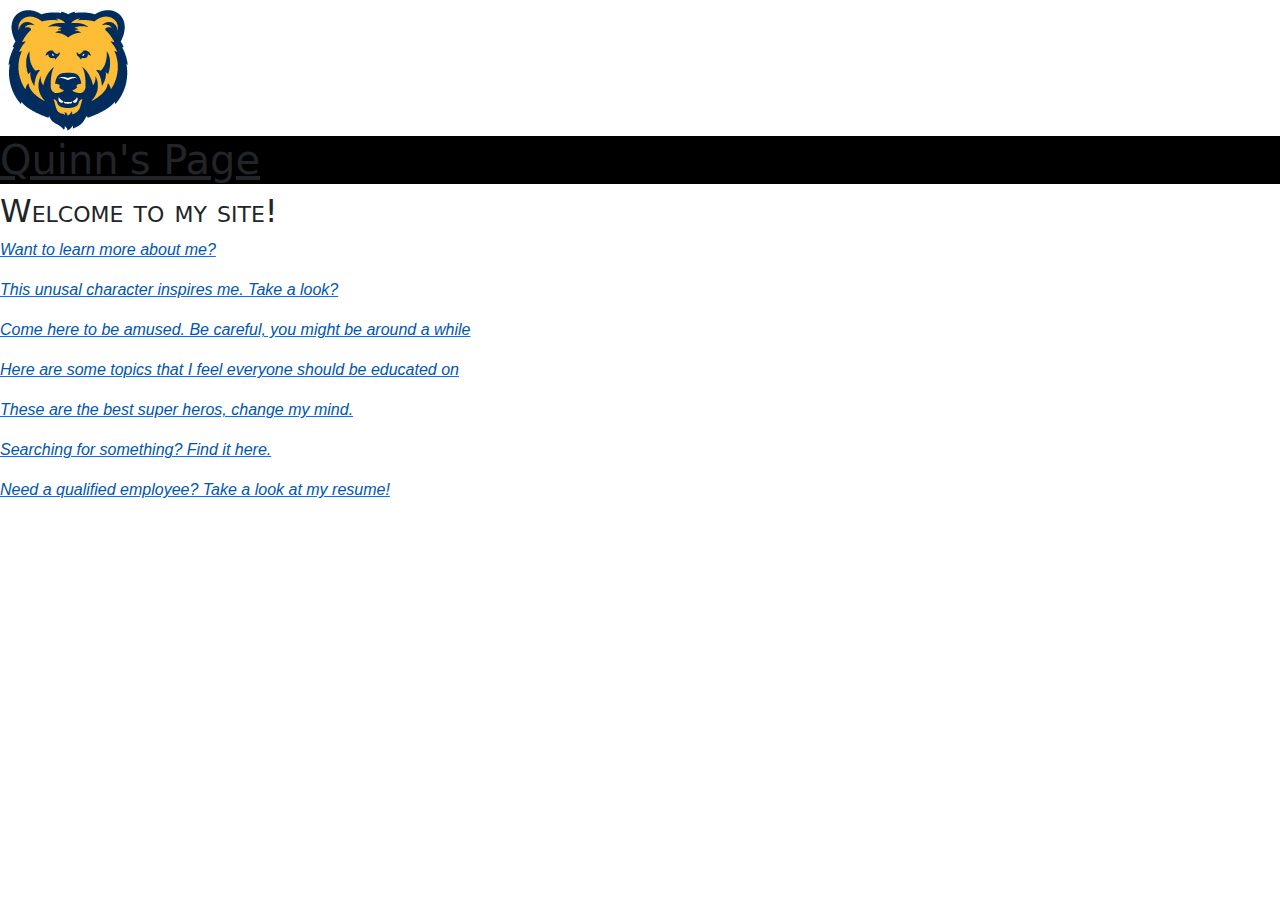
<file: index.html>
<!DOCTYPE html>
<html lang="en">
  <head>
  <meta name="viewport" content="width=device-width, initial-scale=1">
  <link rel="stylesheet" href="css/main.css">
  <link rel="stylesheet" href="https://cdn.jsdelivr.net/npm/bootstrap@5.2.3/dist/css/bootstrap.min.css">
    <meta charset="UTF-8">
    <title>Homepage</title>
  </head>
  <img class="img-fluid" src="images/UNC_BearMascot.jpg" alt="UNC Bear Logo" height="250">
  <body>
    <h1>Quinn's Page</h1>
    <h2>Welcome to my site!</h2>
    <p><a href="https://qposs5280.github.io/profile.html"><span id="minortext">Want to learn more about me?</span></a></p>
    <p><a href="https://qposs5280.github.io/inspire.html"><span id="minortext">This unusal character inspires me. Take a look?</span></a></p>
    <p><a href="https://qposs5280.github.io/amuse.html"><span id="minortext">Come here to be amused. Be careful, you might be around a while</span></a></p>
    <p><a href="https://qposs5280.github.io/educate.html"><span id="minortext">Here are some topics that I feel everyone should be educated on</span></a></p>
    <p><a href="https://qposs5280.github.io/superhero.html"><span id="minortext">These are the best super heros, change my mind.</span</a></p>
    <p><a href="https://qposs5280.github.io/search.html"><span id="minortext">Searching for something? Find it here.</span</a></p>
    <p><a href="https://qposs5280.github.io/resume/resume.html"><span id="minortext">Need a qualified employee? Take a look at my resume!</span</a></p>
  </body>
</html>
</file>
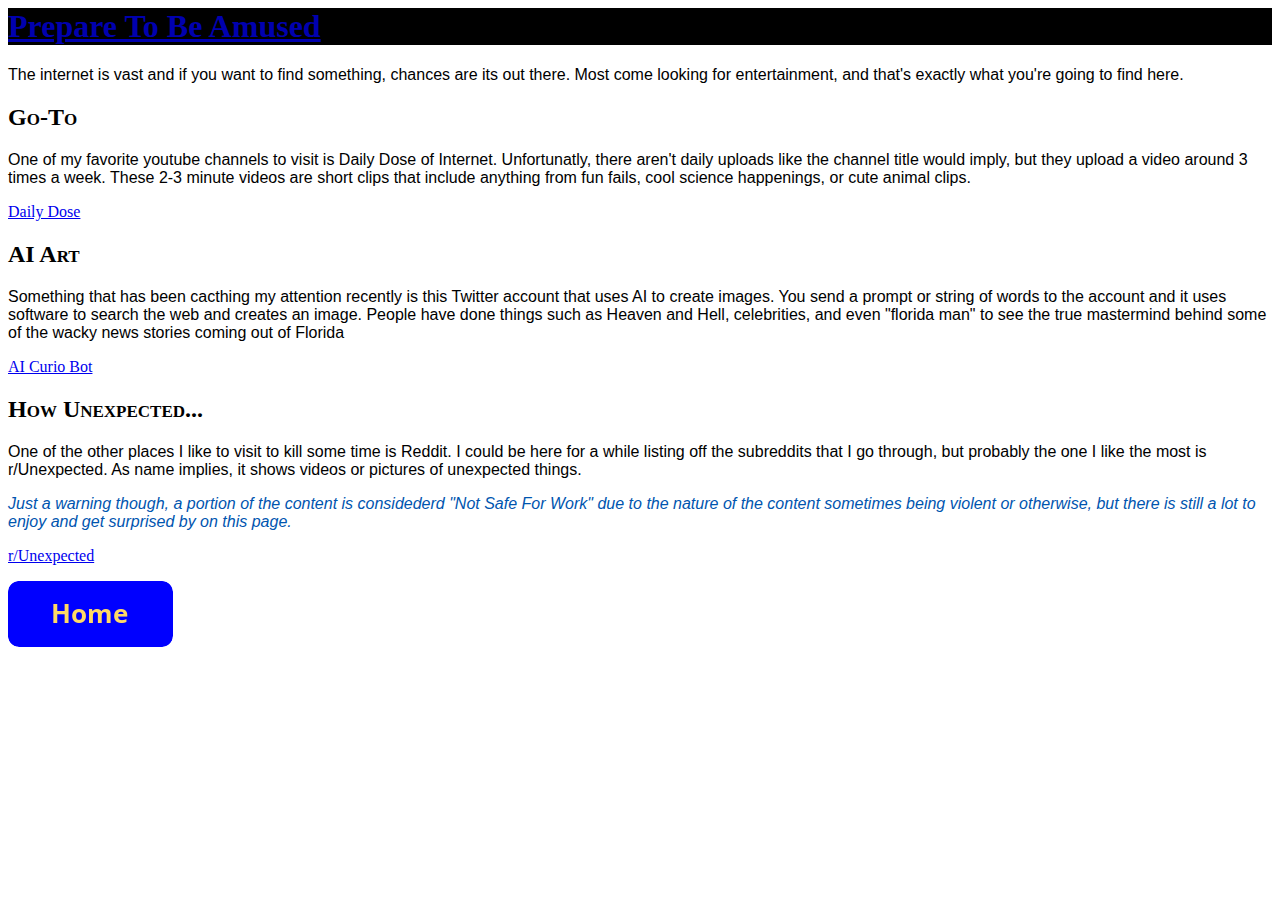
<file: amuse.html>
<html>
    <head>
        <meta name="viewport" content="width=device-width, initial-scale=1">
        <link rel="stylesheet" href="css/main.css">
      <title>Amuse Me</title>
    </head>
    <body>
      <h1>Prepare To Be Amused</h1>
    <p>The internet is vast and if you want to find something, chances are its out there. Most come looking for entertainment, and that's exactly what you're going to find here.</p>
  

    <h2>Go-To</h2>
    <p>One of my favorite youtube channels to visit is Daily Dose of Internet. Unfortunatly, there aren't daily uploads like the channel title would imply, but they upload a video around 3 times a week. These 2-3 minute videos are short clips that include anything from fun fails, cool science happenings, or cute animal clips.</p>
    <a href="https://www.youtube.com/c/dailydoseofinternet">Daily Dose</a>

    <h2>AI Art</h2>
    <p>Something that has been cacthing my attention recently is this Twitter account that uses AI to create images. You send a prompt or string of words to the account and it uses software to search the web and creates an image. People have done things such as Heaven and Hell, celebrities, and even "florida man" to see the true mastermind behind some of the wacky news stories coming out of Florida</p>
    <a href="https://twitter.com/ai_curio_bot">AI Curio Bot</a>

    <h2>How Unexpected...</h2>
    <p>One of the other places I like to visit to kill some time is Reddit. I could be here for a while listing off the subreddits that I go through, but probably the one I like the most is r/Unexpected. As name implies, it shows videos or pictures of unexpected things.</p> 
    <p><span id="minortext">Just a warning though, a portion of the content is considederd "Not Safe For Work" due to the nature of the content sometimes being violent or otherwise, but there is still a lot to enjoy and get surprised by on this page.</span> </p>
    <a href="https://www.reddit.com/r/Unexpected/">r/Unexpected</a>
    <p><a href="index.html"><img src="images/button_home.png" alt="Home Button"></a></p>
    </body>
</html>
</file>
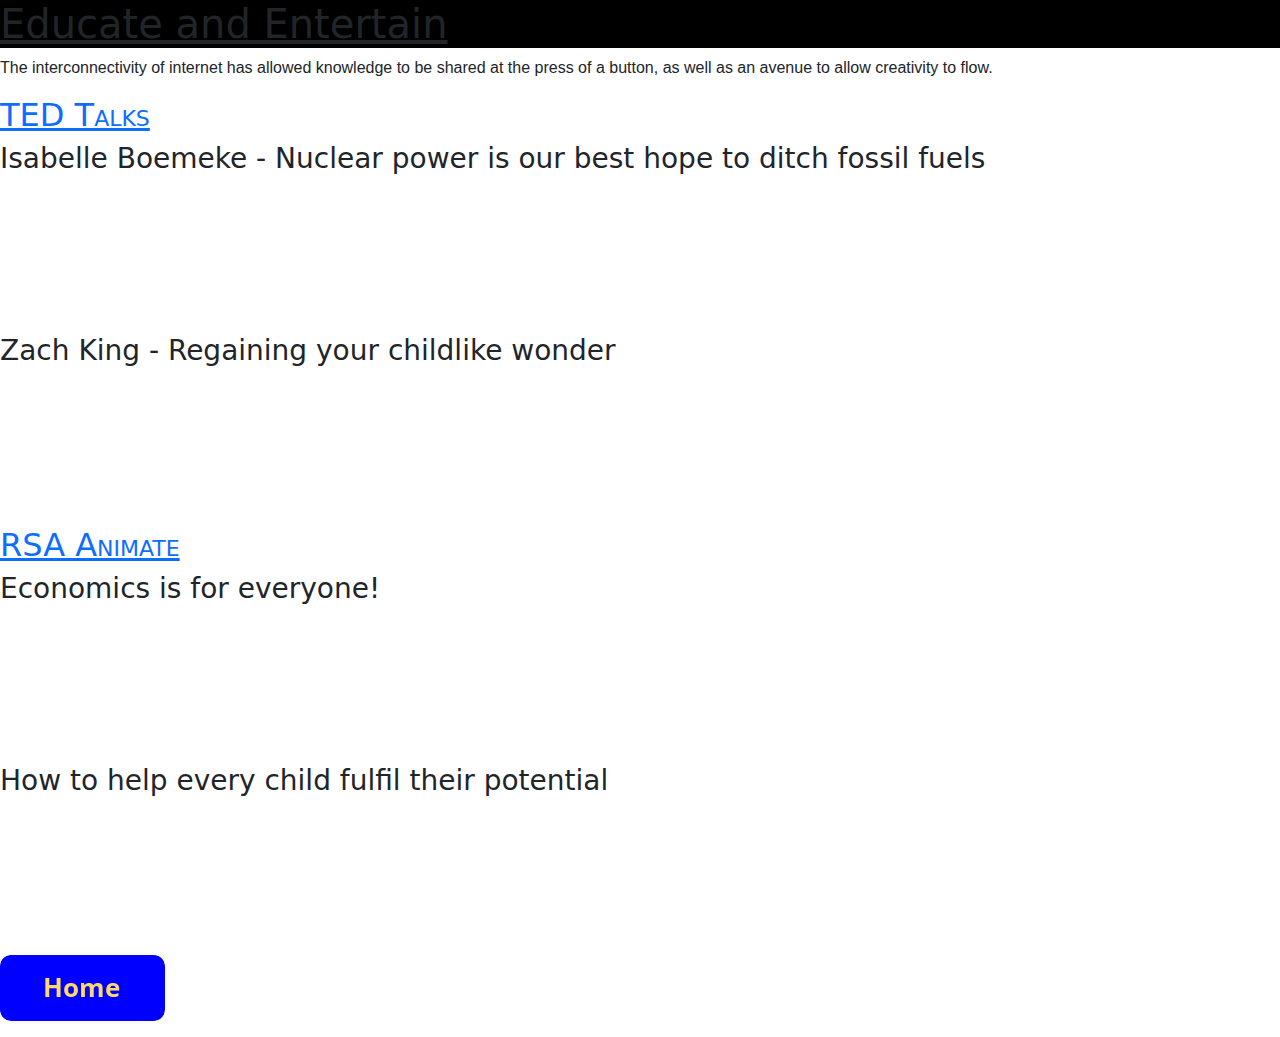
<file: educate.html>
<html>
    <head>
     <meta name="viewport" content="width=device-width, initial-scale=1">
    <link rel="stylesheet" href="css/main.css">
        <meta charset="UTF-8">
        <link rel="stylesheet" href="https://cdn.jsdelivr.net/npm/bootstrap@5.2.3/dist/css/bootstrap.min.css">
      <title>Educate and Entertain</title>
    </head>
          
    <body>
      <h1>Educate and Entertain</h1>
      <p>
          The interconnectivity of internet has allowed knowledge to be shared at the press of a button, as well as an avenue to allow creativity to flow. 
      </p>
      
        <section>
           <h2 class="Title"><a href="https://www.ted.com/talks">TED Talks</a></h2>
           <h3 class="Primary">Isabelle Boemeke - Nuclear power is our best hope to ditch fossil fuels</h3>
            <iframe src="https://www.youtube.com/embed/ESAaz9v4mSU" title="Nuclear Power Is Our Best Hope to Ditch Fossil Fuels | Isabelle Boemeke | TED" frameborder="0" allow="accelerometer; autoplay; clipboard-write; encrypted-media; gyroscope; picture-in-picture" allowfullscreen></iframe>

            <h3 class="Primary">Zach King - Regaining your childlike wonder</h3>
            <iframe src="https://www.youtube.com/embed/CrGpipgcfi4" title="The Trick to Regaining Your Childlike Wonder | Zach King | TED" frameborder="0" allow="accelerometer; autoplay; clipboard-write; encrypted-media; gyroscope; picture-in-picture" allowfullscreen></iframe>
       </section>
      
        <section>
            <h2 class="Title"><a href="https://www.thersa.org/video/animates">RSA Animate</a></h2>
            <h3 class="Primary">Economics is for everyone!</h3>
            <iframe src="https://www.youtube.com/embed/NdbbcO35arw" title="RSA ANIMATE: Economics is for Everyone!" frameborder="0" allow="accelerometer; autoplay; clipboard-write; encrypted-media; gyroscope; picture-in-picture" allowfullscreen></iframe>

            <h3 class="Primary">How to help every child fulfil their potential</h3>
            <iframe src="https://www.youtube.com/embed/Yl9TVbAal5s" title="RSA ANIMATE: How To Help Every Child Fulfil Their Potential" frameborder="0" allow="accelerometer; autoplay; clipboard-write; encrypted-media; gyroscope; picture-in-picture" allowfullscreen></iframe>
        </section>
        <p><a href="index.html"><img src="images/button_home.png" alt="Home Button"></a></p>
    </body>
    
</html>
</file>
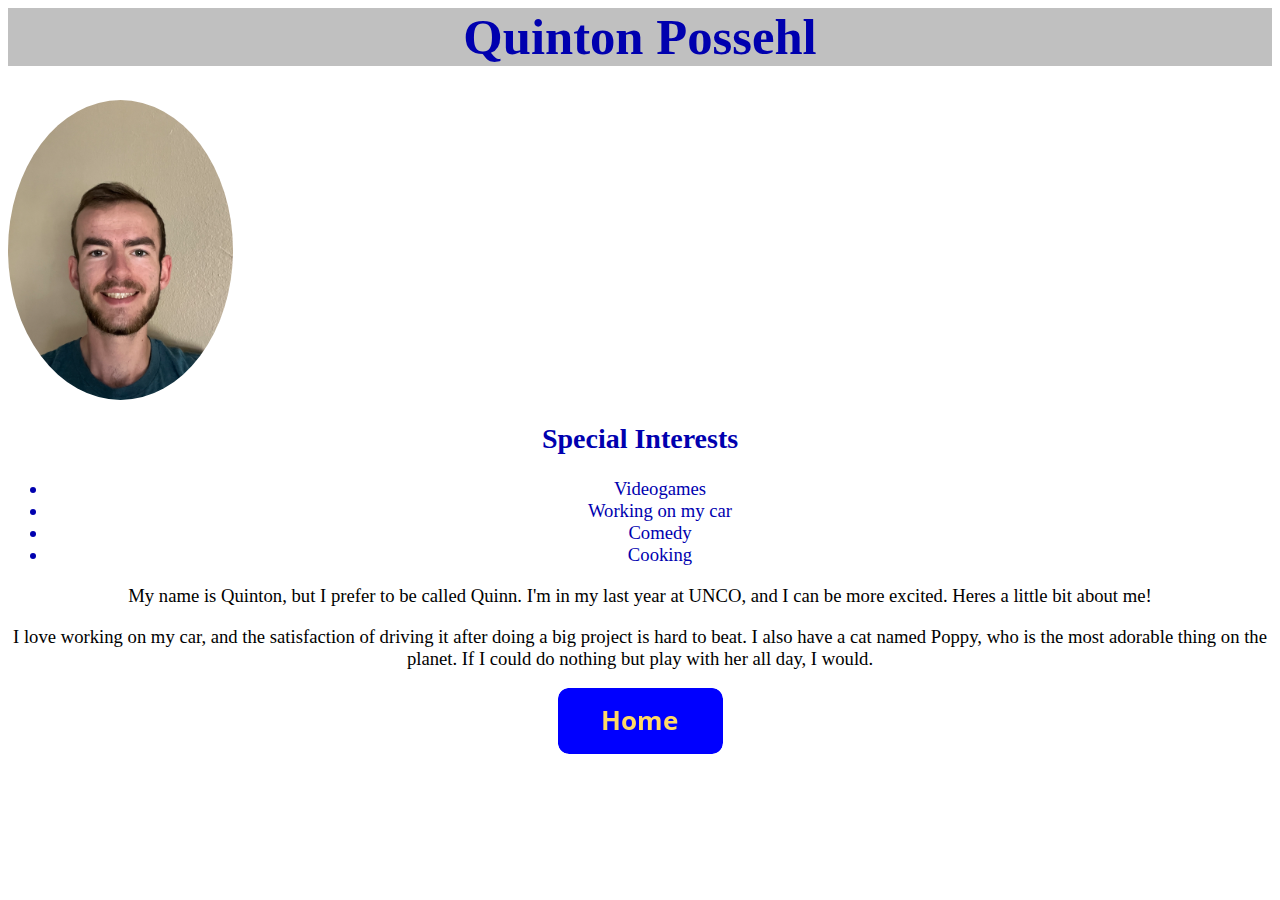
<file: profile.html>
<html>
    <head>
    <title>My Profile Page</title>
    <link rel="stylesheet" href="css/style.css">
  </head>
  <body>
    <h1>Quinton Possehl</h1>
    <img id="mainpic" src="images/Quinn_Possehl.JPG" alt="Profile Pic" height="300">
    <section>
    <h2>Special Interests</h2>
    <ul>
      <li>Videogames</li>
      <li>Working on my car</li>
      <li>Comedy</li>
      <li>Cooking</li>
    </ul>
      </section>
    <p>My name is Quinton, but I prefer to be called Quinn. I'm in my last year at UNCO, and I can be more excited. Heres a little bit about me!</p>
    <p>I love working on my car, and the satisfaction of driving it after doing a big project is hard to beat. I also have a cat named Poppy, who is the most adorable thing on the planet. If I could do nothing but play with her all day, I would. </p>
    
    <div class="button"><a href="index.html"><img src="images/button_home.png" alt="Home Button"></a></p>
  </body>
</html>
</file>
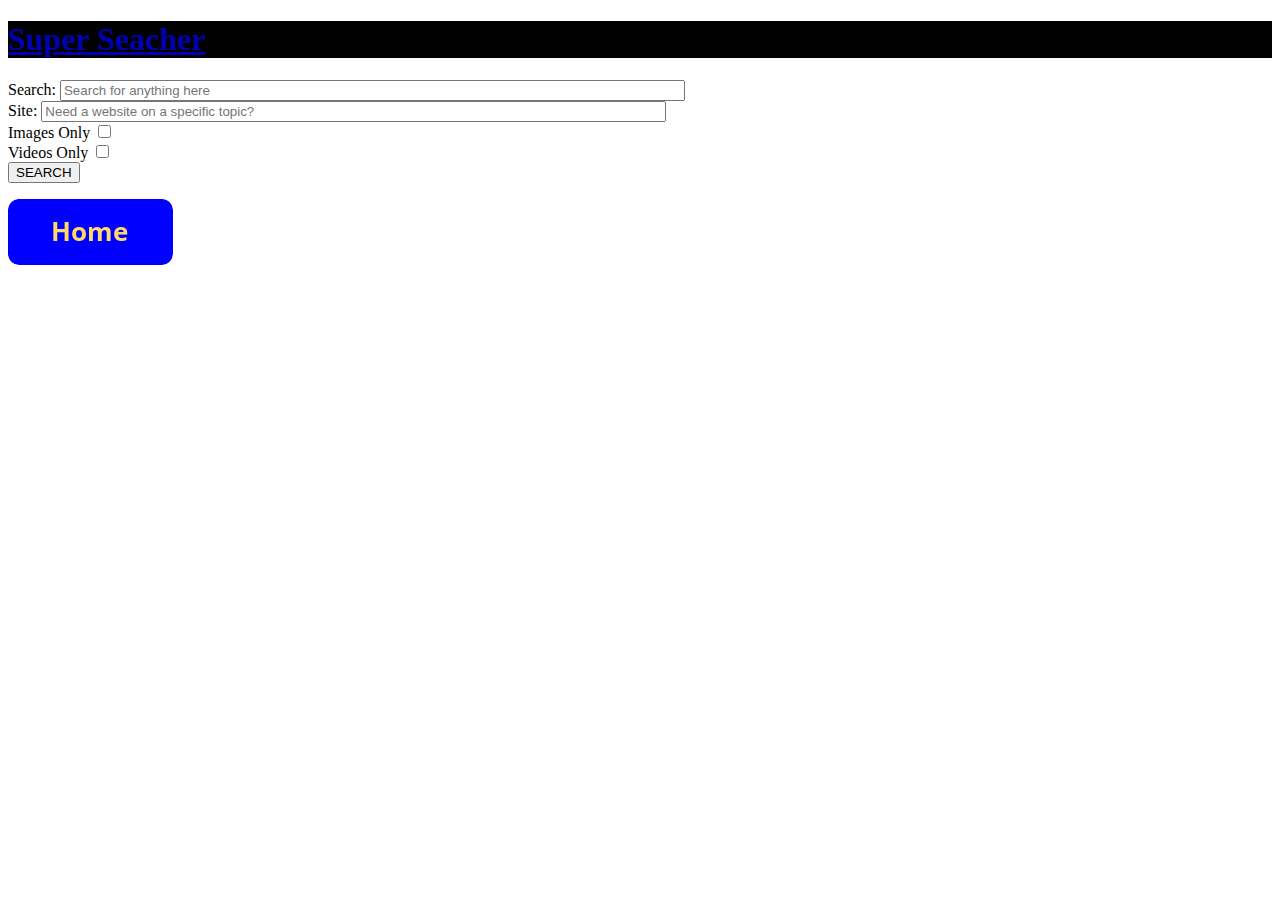
<file: search.html>
<!DOCTYPE html>
<html lang="en">
  <head>
   <meta name="viewport" content="width=device-width, initial-scale=1">
      <link rel="stylesheet" href="css/main.css">
      <meta charset="UTF-8">
      <title>Super Searcher</title>
  </head>
  <body>
    <h1>Super Seacher</h1>
    <form action="https://www.google.com/search">
    <div>
        <label for="query">Search: </label>
        <input type="text" id="query" name="as_q" placeholder="Search for anything here" size="75">
      </div>
      <div>
        <label for="site">Site: </label>
        <input type="text" id="site" name="as_sitesearch" placeholder="Need a website on a specific topic?" size="75">
      </div>
      <div>
        <label for="images">Images Only </label>
        <input type="checkbox" id="images" name="tbm" value="isch">
      </div>
      <div>
        <label for="videos">Videos Only </label>
        <input type="checkbox" id="videos" name="tbm" value="vid">
      </div>
      <div>
         <input type="submit" value="SEARCH">
      </div>
    </form>
  </body>
  <p><a href="index.html"><img src="images/button_home.png" alt="Home button"></a></p>
<html>
</file>
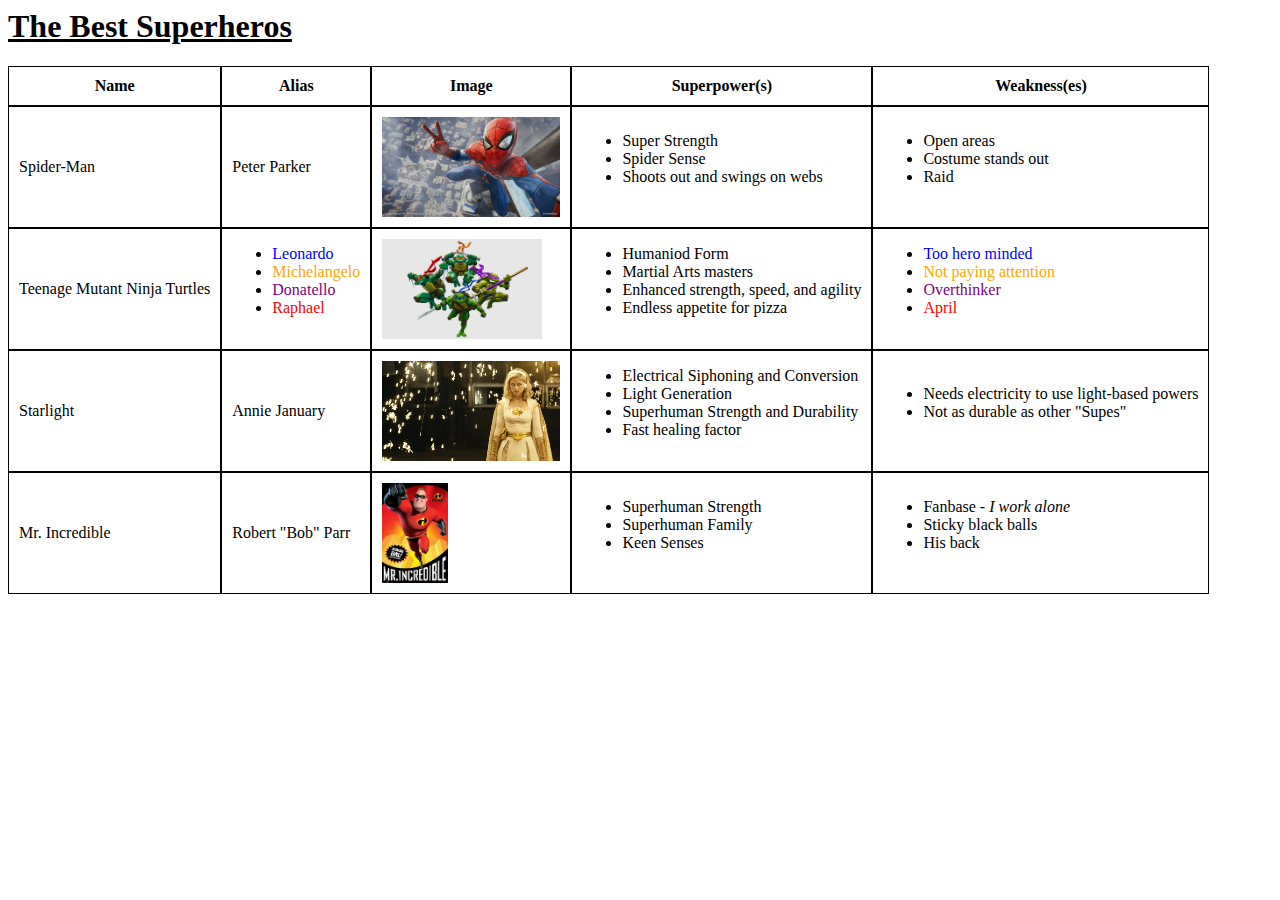
<file: superhero.html>
<html>
    <head>
      <title>The Best Superheros</title>
      <style>
        }
            th
            {
                width:200px;
                font-size:20px;
            }
            th,td
            {
                border:1px solid black;
                padding-left:10px;
                padding-right:10px;
                padding-top:10px;
                padding-bottom:10px;
            }
            table
            {
                border-spacing:0px;
            }
	    span { color:blue; }
	    span { color:orange; }
	    span { color:purple; }
	    span { color:red; }
	</style>
    </head>
    <body>
      <h1><u>The Best Superheros</u></h1>
    <table>
      <tr>
        <th>Name</th>
        <th>Alias</th>
        <th>Image</th>
        <th>Superpower(s)</th>
        <th>Weakness(es)</th>
      </tr>
      <tr>
          <td>Spider-Man</td>
          <td>Peter Parker</td>
          <td><a href="images/Spiderman.jpg"><img alt="Spider-Man" src="images/Spiderman.jpg" height="100px"/></a></td>
          <td>
              <ul>
                  <li>Super Strength</li>
                  <li>Spider Sense</li>
                  <li>Shoots out and swings on webs</li>
              </ul>
          </td>
          <td>
              <ul>
                  <li>Open areas</li>
                  <li>Costume stands out</li>
                  <li>Raid</li>
              </ul>
          </td>
        </tr>
        <tr>
            <td>Teenage Mutant Ninja Turtles</td>
            <td>
                <ul>
                    <li><span style="color:blue">Leonardo</span></li>
                    <li><span style="color:orange">Michelangelo</span></li>
                    <li><span style="color:purple">Donatello</span></li>
                    <li><span style="color:red">Raphael</span></li>
                </ul>
             </td>
             <td><a href="images/TMNT.jpg"><img alt="TMNT" src="images/TMNT.jpg" height="100px"/></a></td>
             <td>
                <ul>
                    <li>Humaniod Form</li>
                    <li>Martial Arts masters</li>
                    <li>Enhanced strength, speed, and agility</li>
                    <li>Endless appetite for pizza</li>
                </ul>
             </td>
             <td>
                <ul>
                    <li><span style="color:blue">Too hero minded</span></li>
                    <li><span style="color:orange">Not paying attention</span></li>
                    <li><span style="color:purple">Overthinker</span></li>
                    <li><span style="color:red">April</span></li>
                 </ul>
             </td>
          </tr>
          <tr>
            <td>Starlight</td>
            <td>Annie January</td>
            <td><a href="images/starlight-the-boys.jpg"><img alt="Starlight" src="images/starlight-the-boys.jpg" height="100px"/></a></td>
            <td>
                <ul>
                    <li>Electrical Siphoning and Conversion</li>
                    <li>Light Generation</li>
                    <li>Superhuman Strength and Durability</li>
                    <li>Fast healing factor</li>
                </ul>
              </td>
              <td>
                <ul>
                    <li>Needs electricity to use light-based powers</li>
                    <li>Not as durable as other "Supes"</li>
                </ul>
               </td>
              </tr>
              <tr>
              <td>Mr. Incredible</td>
              <td>Robert "Bob" Parr</td>
              <td><a href="images/MrIncredible.jpg"><img alt="Mr. Incredilbe" src="images/MrIncredible.jpg" height="100px"/></a></td>
              <td>
                <ul>    
                    <li>Superhuman Strength</li>
                    <li>Superhuman Family</li>
                    <li>Keen Senses</li>
                 </ul>
              <td>
                <ul>
                    <li>Fanbase - <em>I work alone</em></li>
                    <li>Sticky black balls</li>
                    <li>His back</li>
                 </ul>
               </td>
             </tr>
           </table>
              
       
       
      
    </body>
</html>
</file>
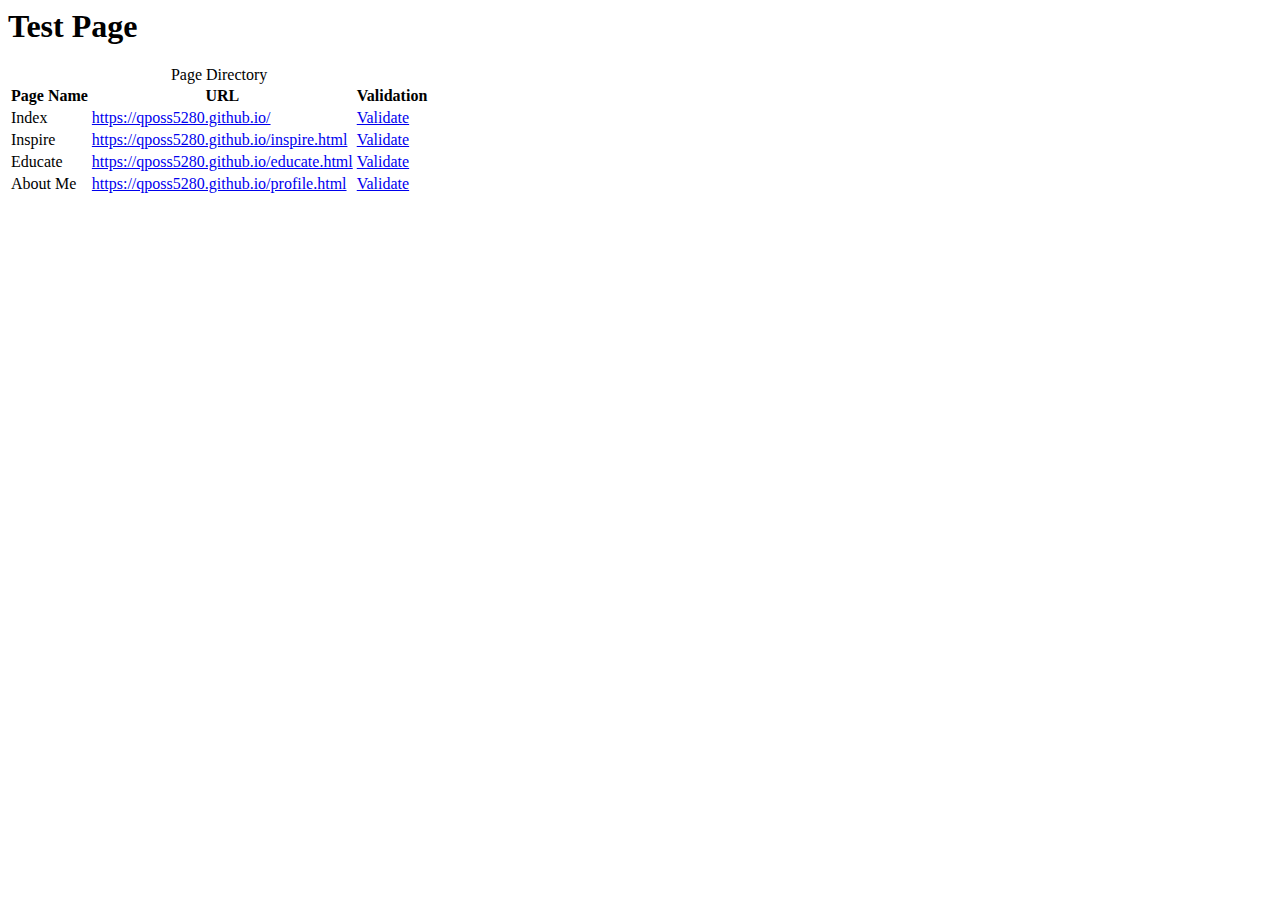
<file: test.html>
<html>
    <head>
      <title>Test Page</title>
    </head>
  <table>
    <caption>Page Directory</caption>
   <thead>
     <tr>
       <th>Page Name</th>
       <th>URL</th>
       <th>Validation</th>
     </tr>
    </thead>
   <tbody>
     <tr>
       <td>Index</td>
       <td><a href="https://qposs5280.github.io/">https://qposs5280.github.io/</a></td>
       <td><a href="https://validator.w3.org/nu/?doc=https%3A%2F%2Fqposs5280.github.io%2F">Validate</a></td>
     </tr>
     <tr>
        <td>Inspire</td>
        <td><a href="https://qposs5280.github.io/inspire.html">https://qposs5280.github.io/inspire.html</a></td>
        <td><a href="https://validator.w3.org/nu/?doc=https%3A%2F%2Fqposs5280.github.io%2Finspire.html">Validate</a></td>
     </tr>
     <tr>
        <td>Educate</td>
        <td><a href="https://qposs5280.github.io/educate.html">https://qposs5280.github.io/educate.html</a></td>
        <td><a href="https://validator.w3.org/nu/?doc=https%3A%2F%2Fqposs5280.github.io%2Feducate.html">Validate</a></td>
     </tr>
     <tr>
        <td>About Me</td>
        <td><a href="https://qposs5280.github.io/profile.html">https://qposs5280.github.io/profile.html</a></td>
        <td><a href="https://validator.w3.org/nu/?doc=https%3A%2F%2Fqposs5280.github.io%2Fprofile.html">Validate</a></td>
     </tr>
    <body>
      <h1>Test Page</h1>
    </body>
  
</html>
</file>
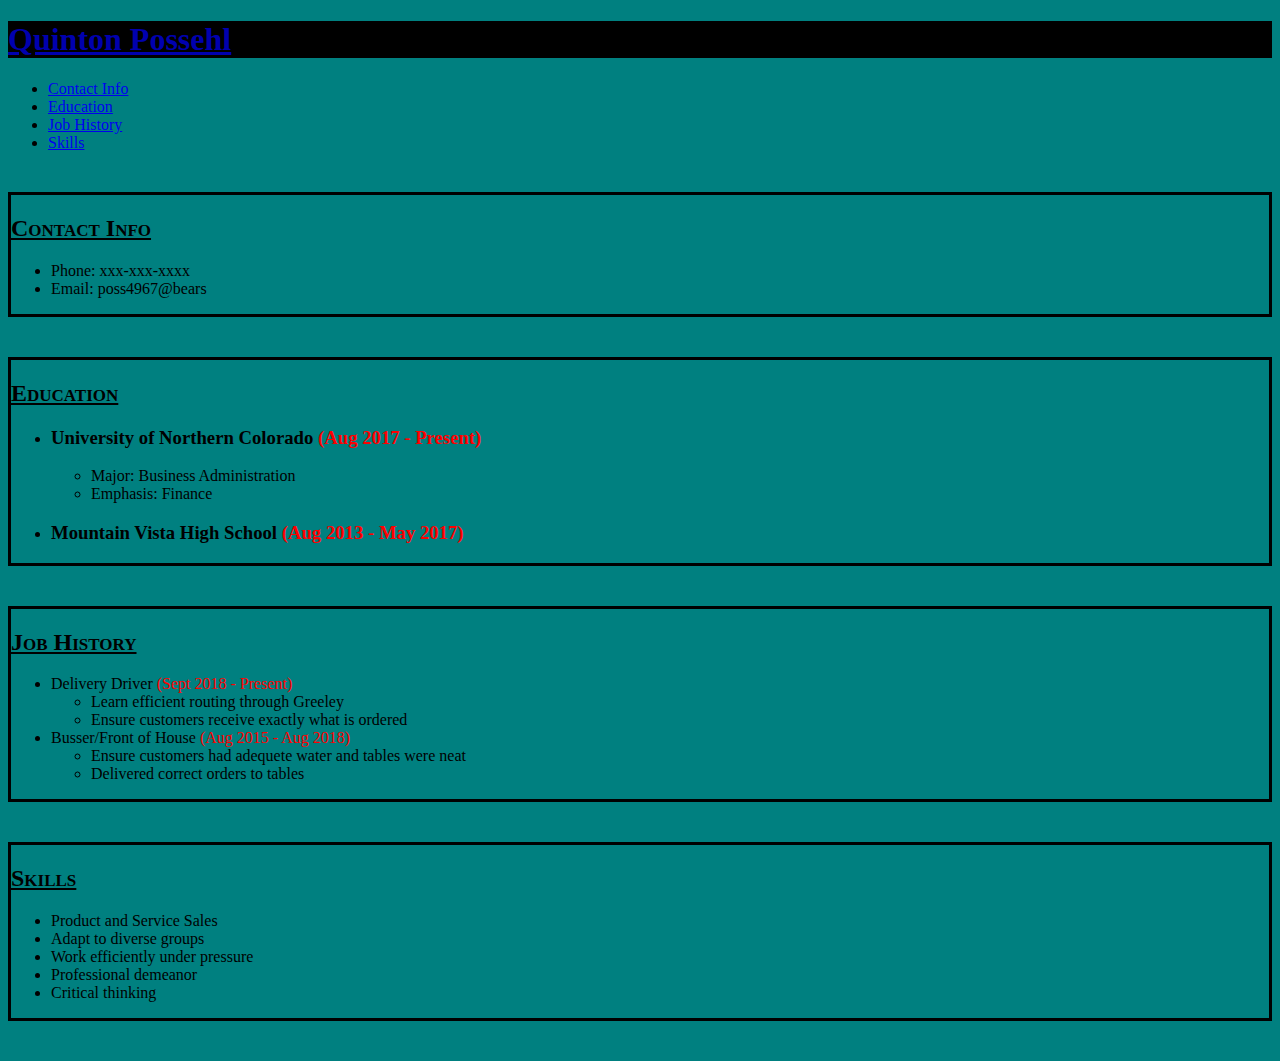
<file: resume/resume.html>
<!DOCTYPE html>
<html lang="en">
    <head>
        <link rel="stylesheet" href="css/resstyle.css"
        <meta charset="UTF-8">
        <title>Resume</title>
    </head>
    <body>
      <h1>Quinton Possehl</h1>
        <ul>
          <li><a href=#contactinfo>Contact Info</a></li>
          <li><a href=#education>Education</a></li>
          <li><a href=#jobhistory>Job History</a></li>
          <li><a href=#skills>Skills</a></li>
        </ul>  
    </body>
    <section id="contactinfo">
      <h2>Contact Info</h2>
        <ul>
          <li>Phone: xxx-xxx-xxxx</li>
          <li>Email: poss4967@bears</li>
        <ul>
    </section>
    <section id="education">
      <h2>Education</h2>
        <ul>
          <li><h3>University of Northern Colorado <span class="date">(Aug 2017 - Present)</span></h3></li>
            <ul>
              <li>Major: Business Administration</li>
              <li>Emphasis: Finance</li>
            </ul>
          <li><h3>Mountain Vista High School <span class="date">(Aug 2013 - May 2017)</span></h3></li>
       </ul>
     </section>
     <section id="jobhistory">
        <h2>Job History</h2>
            <ul>
                <li>Delivery Driver <span class="date">(Sept 2018 - Present)</span></li>
                    <ul>
                        <li>Learn efficient routing through Greeley</li>
                        <li>Ensure customers receive exactly what is ordered</li>
                    </ul>
                <li>Busser/Front of House <span class="date">(Aug 2015 - Aug 2018)</span></li>
                    <ul>
                        <li>Ensure customers had adequete water and tables were neat</li>
                        <li>Delivered correct orders to tables</li>
                    </ul>
            </ul>
     </section>
     <section id="skills">
        <h2>Skills</h2>
            <ul>
                <li>Product and Service Sales</li>
                <li>Adapt to diverse groups</li>
                <li>Work efficiently under pressure</li>
                <li>Professional demeanor</li>
                <li>Critical thinking</li>
            </ul>
      </section>
</html>
</file>
<file: css/main.css>
:root
{
    --favcolor: rgb(0,0,175);
}
h1
{
  text-decoration: underline; bold;
  color: rgb(0, 0, 175);
  background-color: rgb(0, 0, 0);
}
h2
{
    font-variant: small-caps;
}
#minortext
{
    font-style: italic;
    color: rgb(0, 85, 175);
 }
p
{
    font-family: "Verdana", "Arial", sans-serif;
    font-size: 12pt;
}
</file>
<file: css/style.css>
:root
{
    --favcolor: rgb(0,0,175);
 }
 h1
 {
    text-align: center;
    color: var(--favcolor);
    background-color: silver;
    font-size: 38pt;
 }
 section
 {
    color: var(--favcolor);
    text-align: center;
    font-size: 14pt;
  }
  p
  {
      text-align: center;
      font-size: 14pt;
   }
   #mainpic
   {
      border-radius: 75%;
      text-align: center;
   }
   div.button
   {
      text-align: center;
   }
</file>
<file: resume/css/resstyle.css>
body
{
    background-color: teal;
}
h1
{
  text-decoration: underline; bold;
  color: rgb(0, 0, 175);
  background-color: rgb(0, 0, 0);
}
h2
{
    font-variant: small-caps;
    text-decoration: underline;
}
section
{
    border: 3px solid;
    margin-top: 40px;
    margin-bottom: 40px;
 }
h3
{
    text-decoration;
}
.date
{
    color: red;
}
</file>
